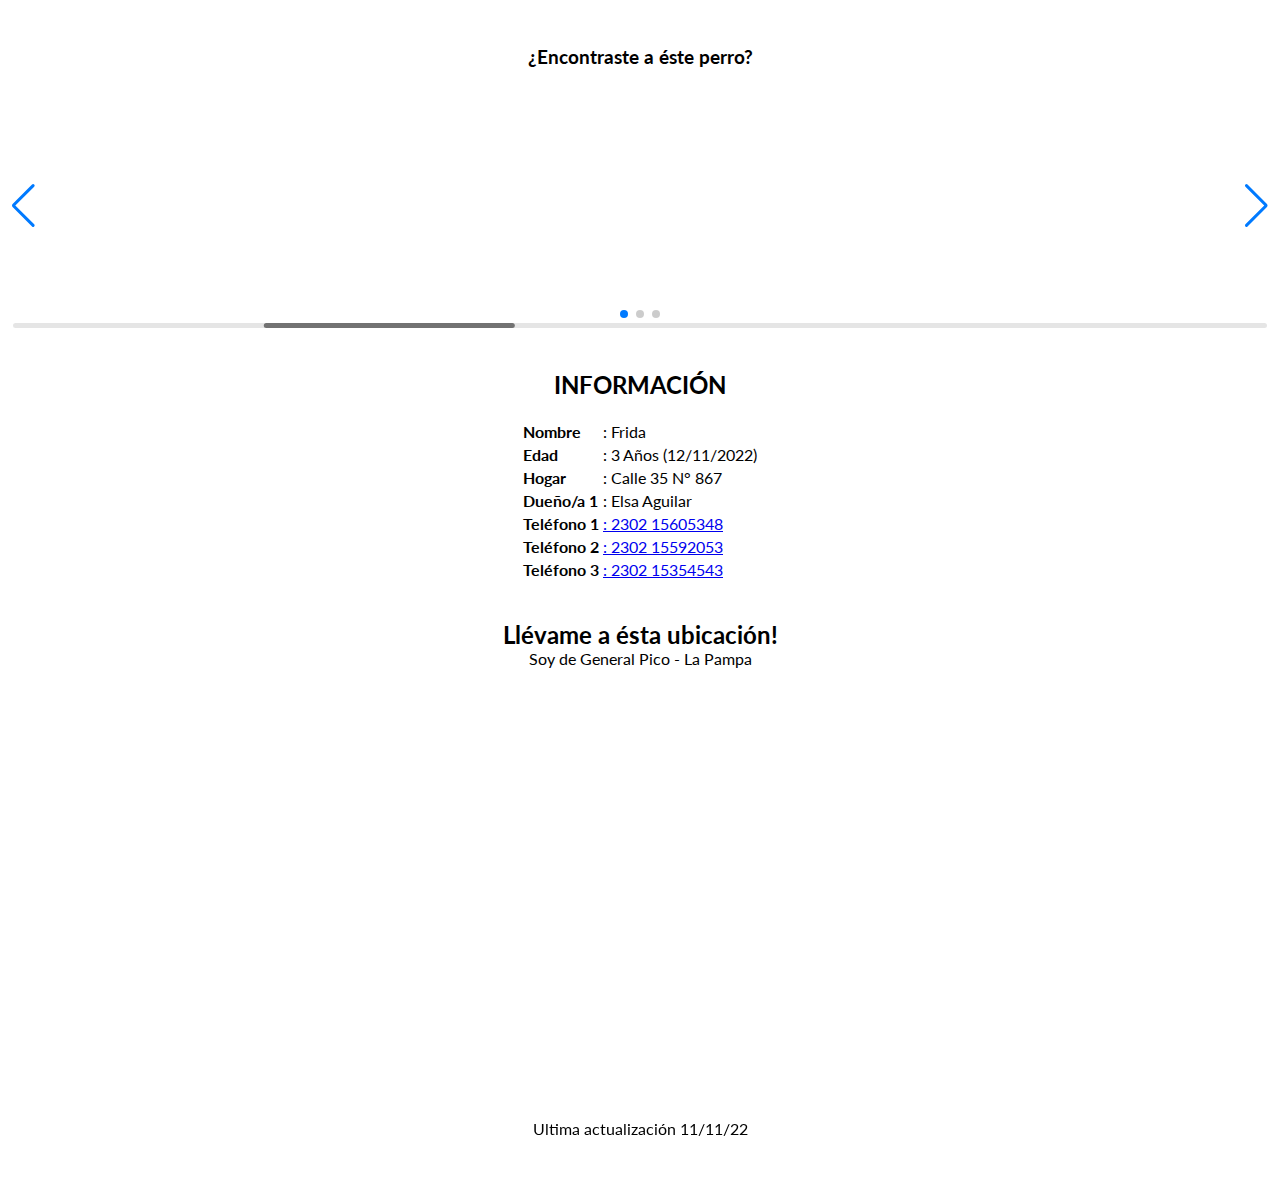
<file: 002/index.html>
<!DOCTYPE html>
<html lang="en">

<head>
    <meta charset="UTF-8">
    <meta http-equiv="X-UA-Compatible" content="IE=edge">
    <meta name="viewport" content="width=device-width, initial-scale=1.0">
    <title>INFORMACIÓN</title>
    <link rel="stylesheet" href="styles/style.css">
    <link rel="preconnect" href="https://fonts.googleapis.com">
    <link rel="preconnect" href="https://fonts.gstatic.com" crossorigin>
    <link href="https://fonts.googleapis.com/css2?family=Lato&display=swap" rel="stylesheet">
    <link rel="stylesheet" href="https://cdn.jsdelivr.net/npm/swiper@8/swiper-bundle.min.css" />
    <script src="https://cdn.jsdelivr.net/npm/swiper@8/swiper-bundle.min.js"></script>
</head>

<body>
    <div class="title">
        <h1>¿Encontraste a éste perro?</h1>
    </div>
    <div class="swiper">
        <!-- Additional required wrapper -->
        <div class="swiper-wrapper">
            <!-- Slides -->
            <div class="swiper-slide">
                <div class="img1"></div>
            </div>
            <div class="swiper-slide">
                <div class="img2"></div>
            </div>
            <div class="swiper-slide">
                <div class="img3"></div>
            </div>
            ...
        </div>
        <!-- If we need pagination -->
        <div class="swiper-pagination"></div>

        <!-- If we need navigation buttons -->
        <div class="swiper-button-prev"></div>
        <div class="swiper-button-next"></div>

        <!-- If we need scrollbar -->
        <div class="swiper-scrollbar"></div>
    </div>
    <br>
    <table>
        <h2>INFORMACIÓN</h2>
        <tr>
            <td><strong>Nombre</strong></td>
            <td>: Frida</td>
            <span>
        </tr>
        <tr>
            <td><strong>Edad</strong></td>
            <td>: 3 Años (12/11/2022)</td>
            <span>
        </tr>
        <tr>
            <td><strong>Hogar</strong></td>
            <td>: Calle 35 N° 867</td>
            <span>
        </tr>
        <tr>
            <td><strong>Dueño/a 1</strong></td>
            <td>: Elsa Aguilar</td>
            <span>
        </tr>
        <tr>
            <td><strong>Teléfono 1</strong></td>
            <td><a href="tel:2302605348">: 2302 15605348</a></td>
        <tr>
            <td><strong>Teléfono 2</strong></td>
            <td><a href="tel:2302592053">: 2302 15592053</a></td>
        </tr>
        <tr>
            <td><strong>Teléfono 3</strong></td>
            <td><a href="tel:2302354543">: 2302 15354543</a></td>
        </tr>
        </tr>
    </table>
    <br>
    <h2 id="ub">Llévame a ésta ubicación!</h2>
    <p id="imfrom">Soy de General Pico - La Pampa</p>
    <div id="map">
        <iframe src="https://www.google.com/maps/embed?pb=!1m18!1m12!1m3!1d286.4959515188447!2d-63.744589900481934!3d-35.66883419088014!2m3!1f0!2f0!3f0!3m2!1i1024!2i768!4f13.1!3m3!1m2!1s0x95c37d6a68d3c4cf%3A0x978421272483116b!2sVitrales%20De%20La%20Pampa!5e0!3m2!1sen!2sar!4v1668286163381!5m2!1sen!2sar" width="100%" height="500px" style="border:0;" allowfullscreen="" loading="lazy" referrerpolicy="no-referrer-when-downgrade"></iframe>

    </div>

    <br>

    <footer>
        <p>Ultima actualización 11/11/22</p>
    </footer>

    <script src="script.js"></script>
</body>

</html>
</file>
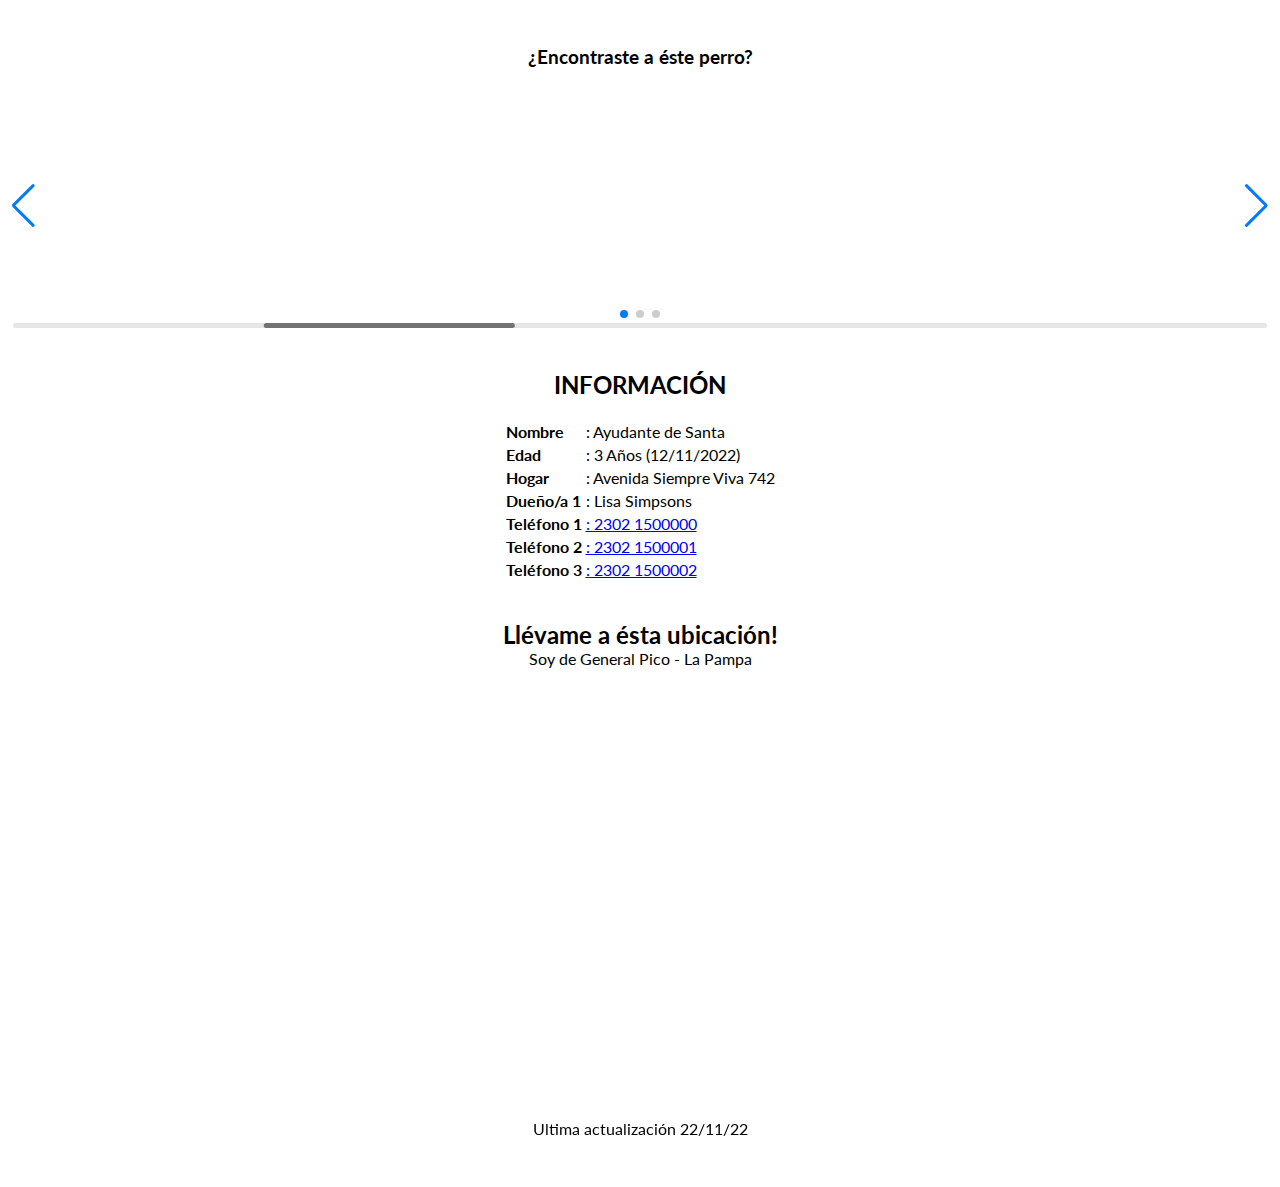
<file: DogExample/index.html>
<!DOCTYPE html>
<html lang="en">

<head>
    <meta charset="UTF-8">
    <meta http-equiv="X-UA-Compatible" content="IE=edge">
    <meta name="viewport" content="width=device-width, initial-scale=1.0">
    <title>INFORMACIÓN</title>
    <link rel="stylesheet" href="styles/style.css">
    <link rel="preconnect" href="https://fonts.googleapis.com">
    <link rel="preconnect" href="https://fonts.gstatic.com" crossorigin>
    <link href="https://fonts.googleapis.com/css2?family=Lato&display=swap" rel="stylesheet">
    <link rel="stylesheet" href="https://cdn.jsdelivr.net/npm/swiper@8/swiper-bundle.min.css" />
    <script src="https://cdn.jsdelivr.net/npm/swiper@8/swiper-bundle.min.js"></script>
</head>

<body>
    <div class="title">
        <h1>¿Encontraste a éste perro?</h1>
    </div>
    <div class="swiper">
        <!-- Additional required wrapper -->
        <div class="swiper-wrapper">
            <!-- Slides -->
            <div class="swiper-slide">
                <div class="img1"></div>
            </div>
            <div class="swiper-slide">
                <div class="img2"></div>
            </div>
            <div class="swiper-slide">
                <div class="img3"></div>
            </div>
            ...
        </div>
        <!-- If we need pagination -->
        <div class="swiper-pagination"></div>

        <!-- If we need navigation buttons -->
        <div class="swiper-button-prev"></div>
        <div class="swiper-button-next"></div>

        <!-- If we need scrollbar -->
        <div class="swiper-scrollbar"></div>
    </div>
    <br>
    <table>
        <h2>INFORMACIÓN</h2>
        <tr>
            <td><strong>Nombre</strong></td>
            <td>: Ayudante de Santa</td>
            <span>
        </tr>
        <tr>
            <td><strong>Edad</strong></td>
            <td>: 3 Años (12/11/2022)</td>
            <span>
        </tr>
        <tr>
            <td><strong>Hogar</strong></td>
            <td>: Avenida Siempre Viva 742</td>
            <span>
        </tr>
        <tr>
            <td><strong>Dueño/a 1</strong></td>
            <td>: Lisa Simpsons</td>
            <span>
        </tr>
        <tr>
            <td><strong>Teléfono 1</strong></td>
            <td><a href="tel:230200001">: 2302 1500000</a></td>
        <tr>
            <td><strong>Teléfono 2</strong></td>
            <td><a href="tel:230200002">: 2302 1500001</a></td>
        </tr>
        <tr>
            <td><strong>Teléfono 3</strong></td>
            <td><a href="tel:230200003">: 2302 1500002</a></td>
        </tr>
        </tr>
    </table>
    <br>
    <h2 id="ub">Llévame a ésta ubicación!</h2>
    <p id="imfrom">Soy de General Pico - La Pampa</p>
    <div id="map">
        <iframe src="https://www.google.com/maps/embed?pb=!1m18!1m12!1m3!1d202.60710865567188!2d-63.75798559531114!3d-35.65942386581792!2m3!1f0!2f0!3f0!3m2!1i1024!2i768!4f13.1!3m3!1m2!1s0x95c37d87e89c3037%3A0x2883628a56c7ceae!2sMunicipalidad%20de%20General%20Pico!5e0!3m2!1sen!2sar!4v1668298071917!5m2!1sen!2sar" width="100%" height="500" style="border:0;" allowfullscreen="" loading="lazy" referrerpolicy="no-referrer-when-downgrade"></iframe>

    </div>

    <br>

    <footer>
        <p>Ultima actualización 22/11/22</p>
    </footer>

    <script src="script.js"></script>
</body>

</html>
</file>
<file: 002/styles/style.css>
body {
    background-color: white;
    width: 100vw;
    height: fit-content;
    font-family: 'Lato', sans-serif;
    margin: 0px;
    display: flex;
    flex-direction: column;
    align-items: center;
    overflow-x: hidden;
}

.title {
    margin-top: 2rem;
    width: 80%;
    height: fit-content;
    display: flex;
    flex-direction: column;
    align-items: center;

}

.title h1 {
    width: max-content;
    height: fit-content;
    font-size: 1.2rem;
}

.container-img{
    padding-top: 0.5rem;
    width: 100%;
    height: 200px;
    display: flex;
    align-items: center;
    justify-content: center;
}

#map {
    height: 400px;
    /* The height is 400 pixels */
    width: 100vw;
    /* The width is the width of the web page */
  }
#ub {
    margin-bottom: 0px;
}
#imfrom {
    margin-top: 0px;
    font-size: 1rem;
}

/* SLIDER CSS */

.swiper {
    width: 100%;
    height: 250px;
  }

.img1{
    width: 100%;
    height: 100%;
    background-size:auto;
    background-position: center;
    background-position-y: -150px;
    background-repeat: no-repeat;
    background-image: url("https://i.postimg.cc/J4DHNjJG/Imagen-de-Whats-App-2022-11-12-a-las-17-37-05.jpg");
}
.img2{
    width: 100%;
    height: 100%;
    background-size: cover;
    background-position: center;
    background-repeat: no-repeat;
    background-image: url("https://i.postimg.cc/76rrR8tF/1668285349910.jpg");
}
.img3{
    width: 100%;
    height: 100%;
    background-size: cover;
    background-position: center;
    background-repeat: no-repeat;
    background-image: url("https://i.postimg.cc/nzWBx2Bf/Imagen-de-Whats-App-2022-11-12-a-las-17-58-35.jpg");
}
</file>
<file: DogExample/styles/style.css>
body {
    background-color: white;
    width: 100vw;
    height: fit-content;
    font-family: 'Lato', sans-serif;
    margin: 0px;
    display: flex;
    flex-direction: column;
    align-items: center;
    overflow-x: hidden;
}

.title {
    margin-top: 2rem;
    width: 80%;
    height: fit-content;
    display: flex;
    flex-direction: column;
    align-items: center;

}

.title h1 {
    width: max-content;
    height: fit-content;
    font-size: 1.2rem;
}

.container-img{
    padding-top: 0.5rem;
    width: 100%;
    height: 200px;
    display: flex;
    align-items: center;
    justify-content: center;
}

#map {
    height: 400px;
    /* The height is 400 pixels */
    width: 100vw;
    /* The width is the width of the web page */
  }
#ub {
    margin-bottom: 0px;
}
#imfrom {
    margin-top: 0px;
    font-size: 1rem;
}

/* SLIDER CSS */

.swiper {
    width: 100%;
    height: 250px;
  }

.img1{
    width: 100%;
    height: 100%;
    background-size:cover;
    background-position: center;
    background-repeat: no-repeat;
    background-image: url("https://www.chroniquedisney.fr/imgPerso/simpson/1989-petitpapanoel-01.jpg");
}
.img2{
    width: 100%;
    height: 100%;
    background-size: cover;
    background-position: center;
    background-repeat: no-repeat;
    background-image: url("https://i.skyrock.net/3320/24603320/pics/3023770356_1_3_haURDMuN.jpg");
}
.img3{
    width: 100%;
    height: 100%;
    background-size: cover;
    background-position: center;
    background-repeat: no-repeat;
    background-image: url("https://cdn.hobbyconsolas.com/sites/navi.axelspringer.es/public/styles/480/public/media/image/2016/12/simpson-2x16a.jpg?itok=0qgA54J2");
}
</file>
